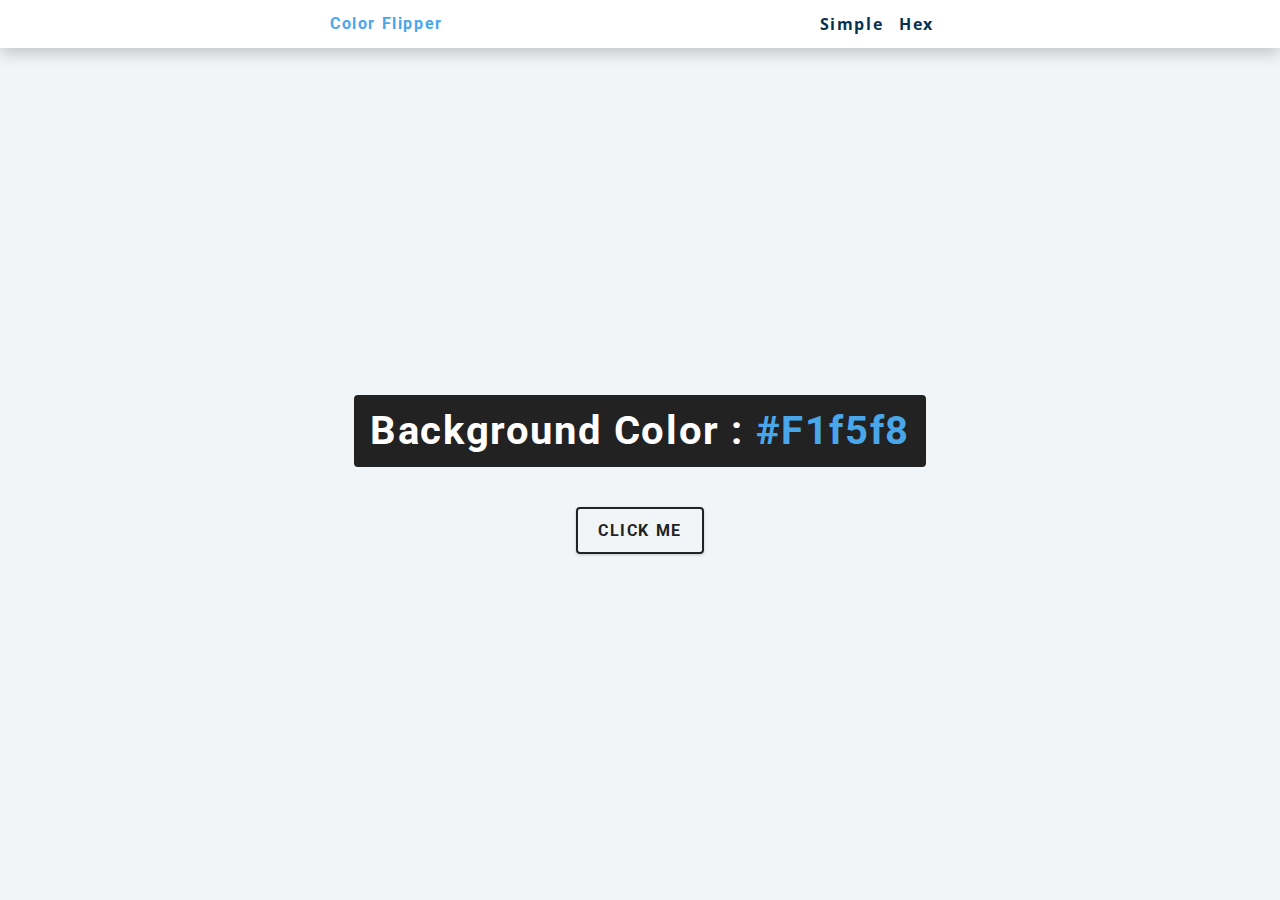
<file: final/index.html>
<!DOCTYPE html>
<html lang="en">
  <head>
    <meta charset="UTF-8" />
    <meta name="viewport" content="width=device-width, initial-scale=1.0" />
    <title>Color Flipper || Simple</title>

    <!-- styles -->
    <link rel="stylesheet" href="styles.css" />
  </head>
  <body>
    <nav>
      <div class="nav-center">
        <h4>color flipper</h4>
        <ul class="nav-links">
          <li><a href="index.html">simple</a></li>
          <li><a href="hex.html">hex</a></li>
        </ul>
      </div>
    </nav>
    <main>
      <div class="container">
        <h2>background color : <span class="color">#f1f5f8</span></h2>
        <button class="btn btn-hero" id="btn">click me</button>
      </div>
    </main>
    <!-- javascript -->
    <script src="app.js"></script>
  </body>
</html>
</file>
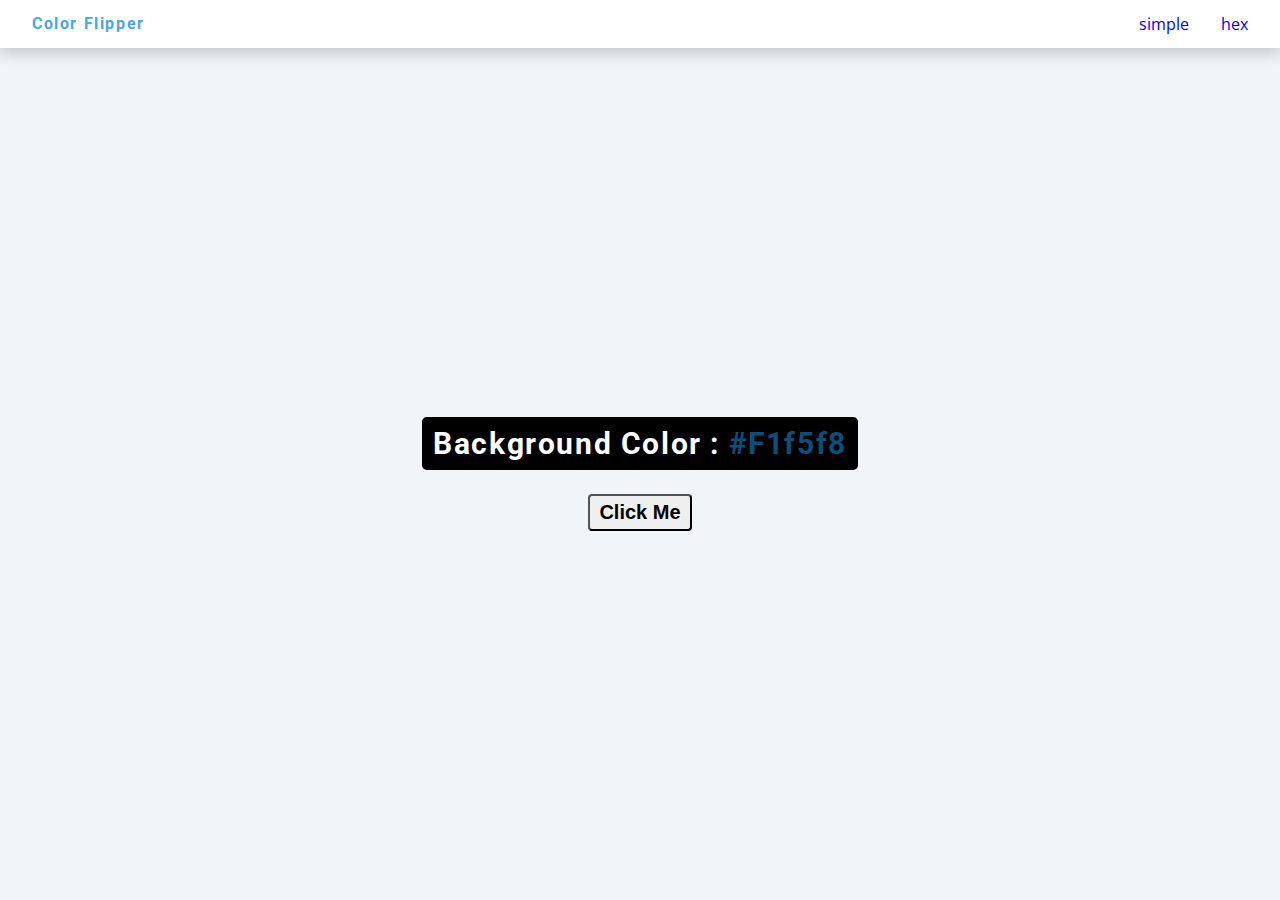
<file: setup/index.html>
<!DOCTYPE html>
<html lang="en">

<head>
  <meta charset="UTF-8" />
  <meta name="viewport" content="width=device-width, initial-scale=1.0" />
  <title>Color Flipper || Simple</title>

  <!-- styles -->
  <link rel="stylesheet" href="styles.css" />
</head>

<body>
  <!-- navbar -->
  <nav>
    <div class="nav-center">
      <h4>color flipper</h4>
      <ul class="nav-links">
        <li><a href="index.html">simple</a></li>
        <li><a href="hex.html">hex</a></li>
      </ul>
    </div>
  </nav>
  <!-- mainpage -->
  <div class="section-center">
  <div class="main ">
    <h2>background color :
      <span class="text-color">#F1f5f8</span>
    </h2>
    <br>
    <button class="btn main-btn">click me</button>
  </div>
  </div>




  <!-- javascript -->
  <script src="app.js"></script>
</body>

</html>
</file>
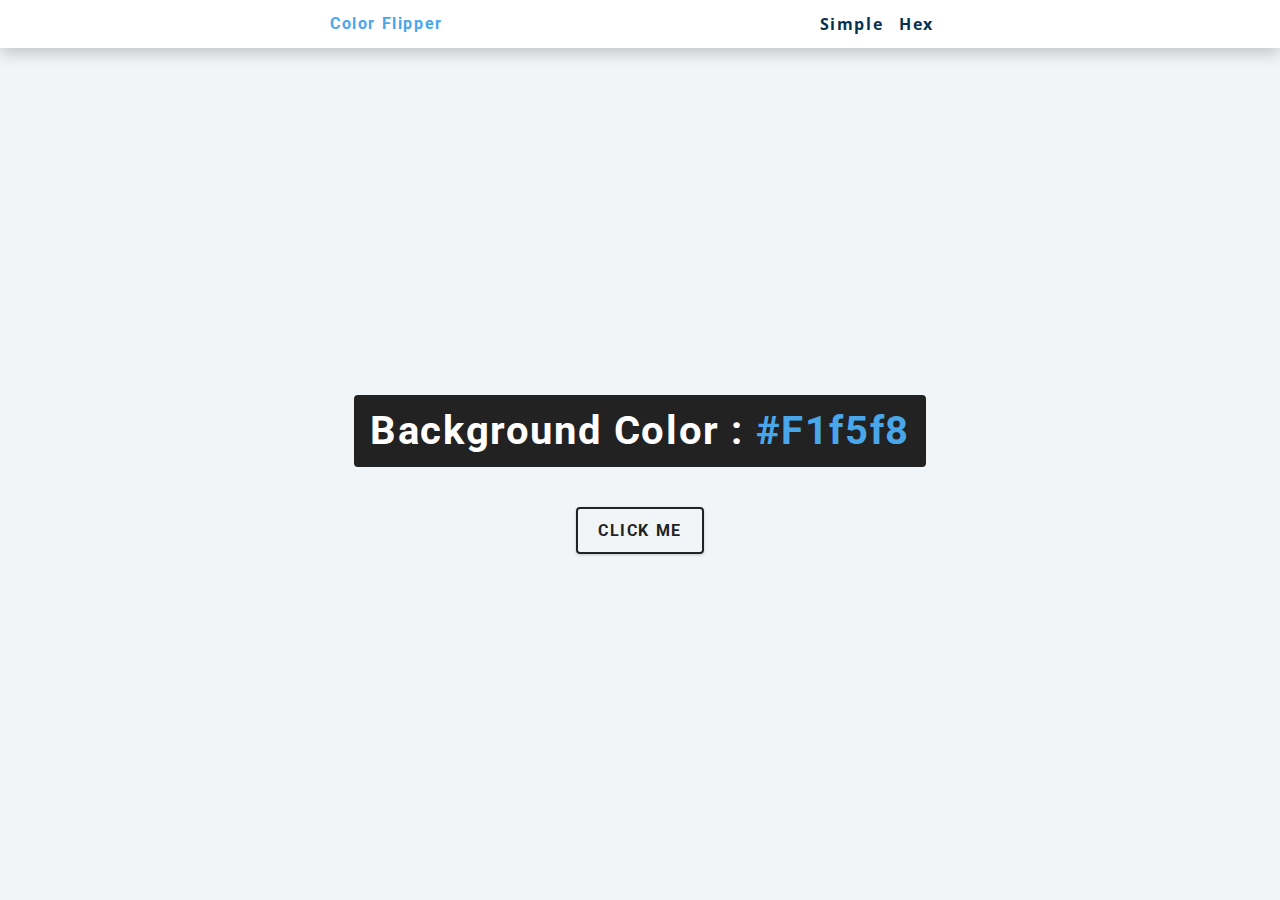
<file: final/hex.html>
<!DOCTYPE html>
<html lang="en">
  <head>
    <meta charset="UTF-8" />
    <meta name="viewport" content="width=device-width, initial-scale=1.0" />
    <title>Color Flipper || Hex</title>

    <!-- styles -->
    <link rel="stylesheet" href="styles.css" />
  </head>

  <body>
    <nav>
      <div class="nav-center">
        <h4>color flipper</h4>
        <ul class="nav-links">
          <li><a href="index.html">simple</a></li>
          <li><a href="hex.html">hex</a></li>
        </ul>
      </div>
    </nav>
    <main>
      <div class="container">
        <h2>background color : <span class="color">#f1f5f8</span></h2>
        <button class="btn btn-hero" id="btn">click me</button>
      </div>
    </main>
    <!-- javascript -->
    <script src="hex.js"></script>
  </body>
</html>
</file>
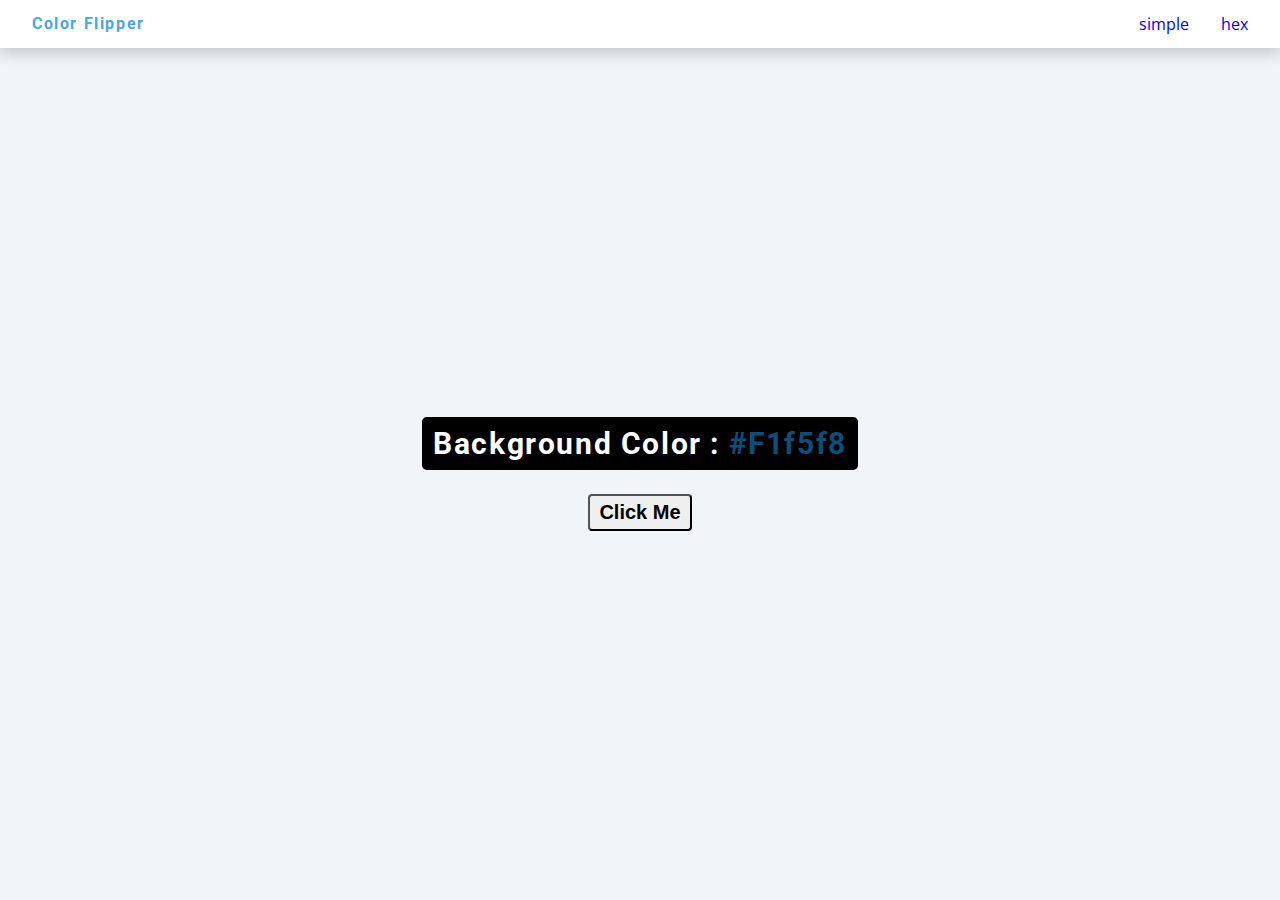
<file: setup/hex.html>
<!DOCTYPE html>
<html lang="en">
  <head>
    <meta charset="UTF-8" />
    <meta name="viewport" content="width=device-width, initial-scale=1.0" />
    <title>
      Color Flipper || Simple
    </title>

    <!-- styles -->
    <link rel="stylesheet" href="styles.css" />
  </head>

  <body>
    <!-- navbar -->
    <nav>
      <div class="nav-center">
        <h4>color flipper</h4>
        <ul class="nav-links">
          <li><a href="index.html">simple</a></li>
          <li><a href="hex.html">hex</a></li>
        </ul>
      </div>
    </nav>
    <!-- mainpage -->
    <div class="section-center">
      <div class="main ">
        <h2>background color :
          <span class="text-color">#F1f5f8</span>
        </h2>
        <br>
        <button class="btn main-btn">click me</button>
      </div>
    </div>

    <!-- javascript -->
    <script src="hex.js"></script>
  </body>
</html>
</file>
<file: final/styles.css>
/*
=============== 
Fonts
===============
*/
@import url("https://fonts.googleapis.com/css?family=Open+Sans|Roboto:400,700&display=swap");

/*
=============== 
Variables
===============
*/

:root {
  /* dark shades of primary color*/
  --clr-primary-1: hsl(205, 86%, 17%);
  --clr-primary-2: hsl(205, 77%, 27%);
  --clr-primary-3: hsl(205, 72%, 37%);
  --clr-primary-4: hsl(205, 63%, 48%);
  /* primary/main color */
  --clr-primary-5: hsl(205, 78%, 60%);
  /* lighter shades of primary color */
  --clr-primary-6: hsl(205, 89%, 70%);
  --clr-primary-7: hsl(205, 90%, 76%);
  --clr-primary-8: hsl(205, 86%, 81%);
  --clr-primary-9: hsl(205, 90%, 88%);
  --clr-primary-10: hsl(205, 100%, 96%);
  /* darkest grey - used for headings */
  --clr-grey-1: hsl(209, 61%, 16%);
  --clr-grey-2: hsl(211, 39%, 23%);
  --clr-grey-3: hsl(209, 34%, 30%);
  --clr-grey-4: hsl(209, 28%, 39%);
  /* grey used for paragraphs */
  --clr-grey-5: hsl(210, 22%, 49%);
  --clr-grey-6: hsl(209, 23%, 60%);
  --clr-grey-7: hsl(211, 27%, 70%);
  --clr-grey-8: hsl(210, 31%, 80%);
  --clr-grey-9: hsl(212, 33%, 89%);
  --clr-grey-10: hsl(210, 36%, 96%);
  --clr-white: #fff;
  --clr-red-dark: hsl(360, 67%, 44%);
  --clr-red-light: hsl(360, 71%, 66%);
  --clr-green-dark: hsl(125, 67%, 44%);
  --clr-green-light: hsl(125, 71%, 66%);
  --clr-black: #222;
  --ff-primary: "Roboto", sans-serif;
  --ff-secondary: "Open Sans", sans-serif;
  --transition: all 0.3s linear;
  --spacing: 0.1rem;
  --radius: 0.25rem;
  --light-shadow: 0 5px 15px rgba(0, 0, 0, 0.1);
  --dark-shadow: 0 5px 15px rgba(0, 0, 0, 0.2);
  --max-width: 1170px;
  --fixed-width: 620px;
}
/*
=============== 
Global Styles
===============
*/

*,
::after,
::before {
  margin: 0;
  padding: 0;
  box-sizing: border-box;
}
body {
  font-family: var(--ff-secondary);
  background: var(--clr-grey-10);
  color: var(--clr-grey-1);
  line-height: 1.5;
  font-size: 0.875rem;
}
ul {
  list-style-type: none;
}
a {
  text-decoration: none;
}
h1,
h2,
h3,
h4 {
  letter-spacing: var(--spacing);
  text-transform: capitalize;
  line-height: 1.25;
  margin-bottom: 0.75rem;
  font-family: var(--ff-primary);
}
h1 {
  font-size: 3rem;
}
h2 {
  font-size: 2rem;
}
h3 {
  font-size: 1.25rem;
}
h4 {
  font-size: 0.875rem;
}
p {
  margin-bottom: 1.25rem;
  color: var(--clr-grey-5);
}
@media screen and (min-width: 800px) {
  h1 {
    font-size: 4rem;
  }
  h2 {
    font-size: 2.5rem;
  }
  h3 {
    font-size: 1.75rem;
  }
  h4 {
    font-size: 1rem;
  }
  body {
    font-size: 1rem;
  }
  h1,
  h2,
  h3,
  h4 {
    line-height: 1;
  }
}
/*  global classes */

/* section */
.section {
  padding: 5rem 0;
}

.section-center {
  width: 90vw;
  margin: 0 auto;
  max-width: 1170px;
}
@media screen and (min-width: 992px) {
  .section-center {
    width: 95vw;
  }
}
main {
  min-height: 100vh;
  display: grid;
  place-items: center;
}

/*
=============== 
Nav
===============
*/
nav {
  background: var(--clr-white);
  height: 3rem;
  display: grid;
  align-items: center;
  box-shadow: var(--dark-shadow);
}
.nav-center {
  width: 90vw;
  max-width: var(--fixed-width);
  margin: 0 auto;
  display: flex;
  align-items: center;
  justify-content: space-between;
}
.nav-center h4 {
  margin-bottom: 0;
  color: var(--clr-primary-5);
}
.nav-links {
  display: flex;
}
nav a {
  text-transform: capitalize;
  font-weight: 700;
  font-size: 1rem;
  color: var(--clr-primary-1);
  letter-spacing: var(--spacing);
  margin-right: 1rem;
}
nav a:hover {
  color: var(--clr-primary-5);
}
/*
=============== 
Container
===============
*/
main {
  min-height: calc(100vh - 3rem);
  display: grid;
  place-items: center;
}
.container {
  text-align: center;
}
.container h2 {
  background: var(--clr-black);
  color: var(--clr-white);
  padding: 1rem;
  border-radius: var(--radius);
  margin-bottom: 2.5rem;
}
.color {
  color: var(--clr-primary-5);
}
.btn-hero {
  font-family: var(--ff-primary);
  text-transform: uppercase;
  background: transparent;
  color: var(--clr-black);
  letter-spacing: var(--spacing);
  display: inline-block;
  font-weight: 700;
  transition: var(--transition);
  border: 2px solid var(--clr-black);
  cursor: pointer;
  box-shadow: 0 1px 3px rgba(0, 0, 0, 0.2);
  border-radius: var(--radius);
  font-size: 1rem;
  padding: 0.75rem 1.25rem;
}
.btn-hero:hover {
  color: var(--clr-white);
  background: var(--clr-black);
}
</file>
<file: setup/styles.css>
/*
=============== 
Fonts
===============
*/
@import url("https://fonts.googleapis.com/css?family=Open+Sans|Roboto:400,700&display=swap");

/*
=============== 
Variables
===============
*/

:root {
  /* dark shades of primary color*/
  --clr-primary-1: hsl(205, 86%, 17%);
  --clr-primary-2: hsl(205, 77%, 27%);
  --clr-primary-3: hsl(205, 72%, 37%);
  --clr-primary-4: hsl(205, 63%, 48%);
  /* primary/main color */
  --clr-primary-5: hsl(205, 78%, 60%);
  /* lighter shades of primary color */
  --clr-primary-6: hsl(205, 89%, 70%);
  --clr-primary-7: hsl(205, 90%, 76%);
  --clr-primary-8: hsl(205, 86%, 81%);
  --clr-primary-9: hsl(205, 90%, 88%);
  --clr-primary-10: hsl(205, 100%, 96%);
  /* darkest grey - used for headings */
  --clr-grey-1: hsl(209, 61%, 16%);
  --clr-grey-2: hsl(211, 39%, 23%);
  --clr-grey-3: hsl(209, 34%, 30%);
  --clr-grey-4: hsl(209, 28%, 39%);
  /* grey used for paragraphs */
  --clr-grey-5: hsl(210, 22%, 49%);
  --clr-grey-6: hsl(209, 23%, 60%);
  --clr-grey-7: hsl(211, 27%, 70%);
  --clr-grey-8: hsl(210, 31%, 80%);
  --clr-grey-9: hsl(212, 33%, 89%);
  --clr-grey-10: hsl(210, 36%, 96%);
  --clr-white: #fff;
  --clr-red-dark: hsl(360, 67%, 44%);
  --clr-red-light: hsl(360, 71%, 66%);
  --clr-green-dark: hsl(125, 67%, 44%);
  --clr-green-light: hsl(125, 71%, 66%);
  --clr-black: #222;
  --ff-primary: "Roboto", sans-serif;
  --ff-secondary: "Open Sans", sans-serif;
  --transition: all 0.3s linear;
  --spacing: 0.1rem;
  --radius: 0.25rem;
  --light-shadow: 0 5px 15px rgba(0, 0, 0, 0.1);
  --dark-shadow: 0 5px 15px rgba(0, 0, 0, 0.2);
  --max-width: 1170px;
  --fixed-width: 620px;
}
/*
=============== 
Global Styles
===============
*/

*,
::after,
::before {
  margin: 0;
  padding: 0;
  box-sizing: border-box;
}
body {
  font-family: var(--ff-secondary);
  background: var(--clr-grey-10);
  color: var(--clr-grey-1);
  line-height: 1.5;
  font-size: 0.875rem;
}
ul {
  list-style-type: none;
}
a {
  text-decoration: none;
}
h1,
h2,
h3,
h4 {
  letter-spacing: var(--spacing);
  text-transform: capitalize;
  line-height: 1.25;
  /* margin-bottom: 0.75rem; */
  font-family: var(--ff-primary);
}
h1 {
  font-size: 3rem;
}
h2 {
  font-size: 2rem;
}
h3 {
  font-size: 1.25rem;
}
h4 {
  font-size: 0.875rem;
}
p {
  margin-bottom: 1.25rem;
  color: var(--clr-grey-5);
}
@media screen and (min-width: 800px) {
  h1 {
    font-size: 4rem;
  }
  h2 {
    font-size: 2.5rem;
  }
  h3 {
    font-size: 1.75rem;
  }
  h4 {
    font-size: 1rem;
  }
  body {
    font-size: 1rem;
  }
  h1,
  h2,
  h3,
  h4 {
    line-height: 1;
  }
}
/*  global classes */

/* section */
.section {
  padding: 5rem 0;
}

.section-center {
  width: 90vw;
  margin: 0 auto;
  max-width: 1170px;
}
@media screen and (min-width: 992px) {
  .section-center {
    width: 95vw;
  }
}
main {
  min-height: 100vh;
  display: grid;
  place-items: center;
}

/*
=============== 
Nav
===============
*/
.nav-center{
  height: 3rem;
  background-color: white;
  display: flex;
  justify-content: space-between;
  align-items: center;
  padding-left: 2rem;
  box-shadow: var(--dark-shadow);
    
}
.nav-center h4{
  color: var(--clr-primary-5);
  font-size: 1rem;
}
.nav-links{
  display: flex;

}
.nav-links li{
  padding-right: 2rem;
  
}
.section-center{
  min-height:calc(100vh - 3rem);
  display: grid;
  place-items: center;
}
.main{
  display: grid;
}
.main h2{
  font-size: 1.9rem;
  min-width:fit-content;
text-align: center;
  color: white;
  background-color: black;
  padding: 0.7rem;
  border-radius: 0.3rem;
}
.text-color{
  color: var(--clr-primary-2);
}
.main-btn{

  font-size: 1.25rem;
  margin: 0 auto;
  width: fit-content;
  padding: 0.3rem 0.6rem;
  font-weight: 550;
  border-radius: 0.25rem;
  text-transform: capitalize;
  
}  
.main-btn:hover{
  color: white;
  background-color:black;
  transition: var(--transition);
}


  























/* nav {
  background: var(--clr-white);
  height: 3rem;
  display: grid;
  align-items: center;
  box-shadow: var(--dark-shadow);
}
.nav-center {
  width: 90vw;
  max-width: var(--fixed-width);
  margin: 0 auto;
  display: flex;
  align-items: center;
  justify-content: space-between;
}
.nav-center h4 {
  margin-bottom: 0;
  color: var(--clr-primary-5);
}
.nav-links {
  display: flex;
}
nav a {
  text-transform: capitalize;
  font-weight: 700;
  font-size: 1rem;
  color: var(--clr-primary-1);
  letter-spacing: var(--spacing);
  margin-right: 1rem;
}
nav a:hover {
  color: var(--clr-primary-5);
}
/*
=============== 
Container
===============
*/
main {
  min-height: calc(100vh - 3rem);
  display: grid;
  place-items: center;
}
.container {
  text-align: center;
}
.container h2 {
  background: var(--clr-black);
  color: var(--clr-white);
  padding: 1rem;
  border-radius: var(--radius);
  margin-bottom: 2.5rem;
}
.color {
  color: var(--clr-primary-5);
}
.btn-hero {
  font-family: var(--ff-primary);
  text-transform: uppercase;
  background: transparent;
  color: var(--clr-black);
  letter-spacing: var(--spacing);
  display: inline-block;
  font-weight: 700;
  transition: var(--transition);
  border: 2px solid var(--clr-black);
  cursor: pointer;
  box-shadow: 0 1px 3px rgba(0, 0, 0, 0.2);
  border-radius: var(--radius);
  font-size: 1rem;
  padding: 0.75rem 1.25rem;
}
.btn-hero:hover {
  color: var(--clr-white);
  background: var(--clr-black);
} */
</file>
